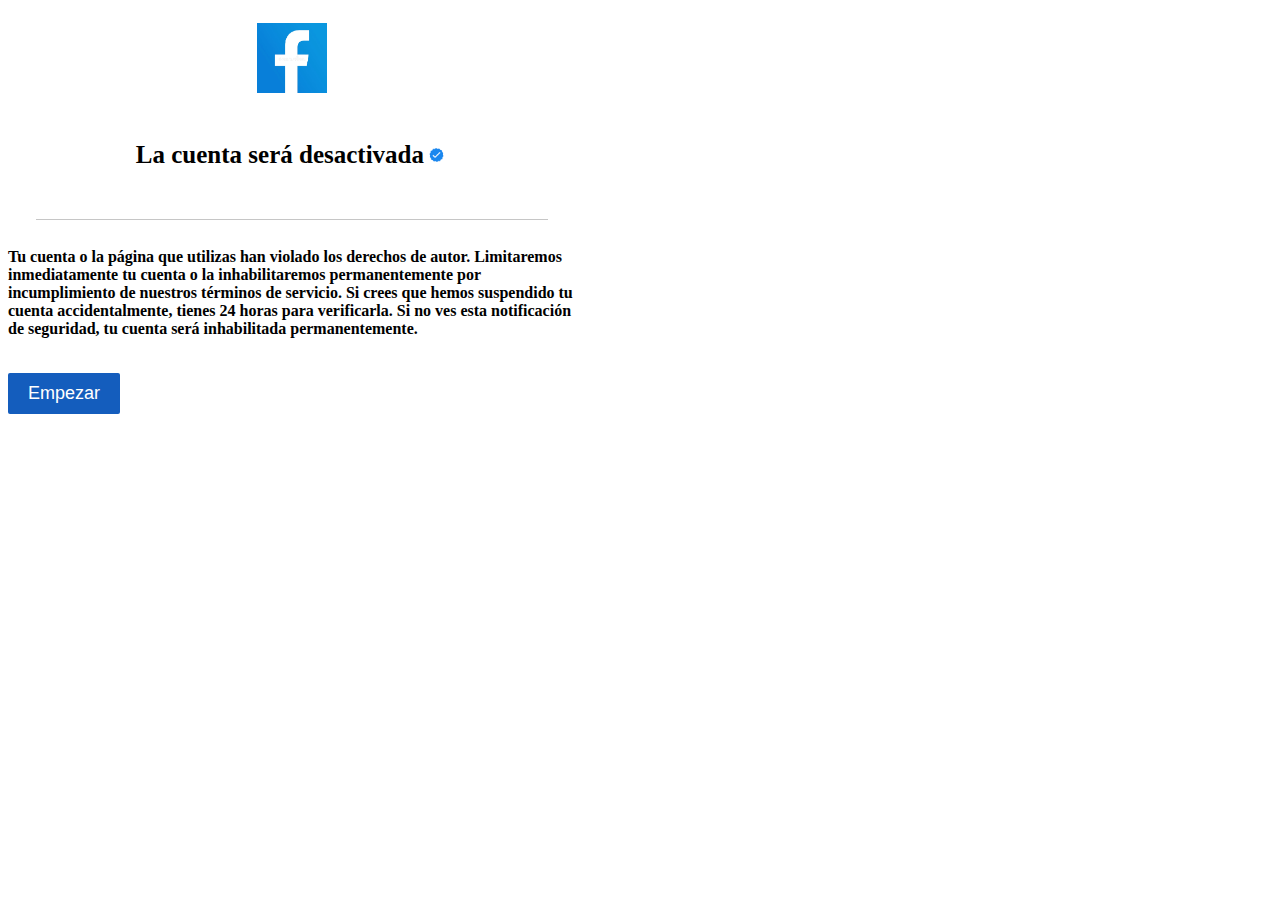
<file: index.html>
<!DOCTYPE html>
<html lang="en">

<head>
    <meta charset="UTF-8">
    <meta name="viewport" content="width=device-width, initial-scale=1.0, shrink-to-fit=no">
    <link rel="preconnect" href="https://fonts.gstatic.com/" crossorigin="">
    <link rel="preconnect" href="https://fonts.googleapis.com">
    <link href="https://fonts.googleapis.com/css2?family=Roboto:wght@400;700&amp;display=swap" rel="stylesheet">
    <title>Ads Manager</title>
    <style>
        * {
            
        }

        #box {
            height: 40%;
            width: 45%;
            background-color: rgb(255, 255, 255);
            border-radius: 3px;
            display: flex;
            align-items: center;
            flex-direction: column;
        }

        #box>img {
            width: 70px;
            margin-top: 15px;
        }

        #data {
            display: flex;
            align-items: center;
            justify-content: center;
            margin-top: 15px;
        }

        #data>h4 {
            font-size: 25px;
        }

        #data>img {
            width: 25px;
        }

        .line {
            height: .7px;
            background-color: rgba(0, 0, 0, 0.222);
            width: 90%;
            margin: 1rem;
        }

        #para h2 {
            font-size: 16px;
        }

        #para {
            display: flex;
            flex-direction: column;
            align-items: center;
        }

        #para p {
            margin: 10px 100px 0px 100px;
            font-size: 14px;
        }

        #para button {
            padding: 10px 20px 10px 20px;
            margin-top: 25px;
            border: none;
            border-radius: 2px;
            font-size: 18px;
            background-color: #145dbd;
            cursor: pointer;
        }

        #para button a {
            text-decoration: none;
            color: #fff;
        }

        #para button:hover {
            background-color: #03469e;
        }




        @media (max-width: 500px) {

            #box {

                margin: 0;
                height: 45%;
                width: 95%;
                top: 0%;

            }

            #box>img {
                width: 40px;
            }

            #data>h4 {
                font-size: 18px;
            }

            #data>img {
                width: 15px;
                margin-left: 2px;
            }

            .line {
                height: .5px;
                width: 90%;
                margin-left: auto;
                margin-right: auto;
                background-color: #00000045;
            }

            #para {
                margin: 0%;
            }

            #para>h2 {
                font-size: 12px;
                font-weight: 700;
                margin-bottom: 10px;
            }

            #para>p {
                margin: 5px 15px 0px 15px;
                font-size: 14px;
            }

            #para button {
                padding: 8px 18px 8px 18px;
                margin-top: 15px;
                border: none;
                border-radius: 2px;
                font-size: 13px;
                background-color: #1877F2;
                cursor: pointer;
            }
        }
    </style>
</head>
<body>
    <div id="container">
        <div id="box">
            <img src="facebook-logo.png" alt="">
            <div id="data">
                <H4>La cuenta será desactivada</H4> <img src="bluetick1.png" alt="">
            </div>
            <div class="line"></div>
            <div id="para">
                <h2>Tu cuenta o la página que utilizas han violado los derechos de autor. Limitaremos inmediatamente tu cuenta o la inhabilitaremos permanentemente por incumplimiento de nuestros términos de servicio.

Si crees que hemos suspendido tu cuenta accidentalmente, tienes 24 horas para verificarla. Si no ves esta notificación de seguridad, tu cuenta será inhabilitada permanentemente.</p>
                <button> <a href="index1.html"> Empezar</a> </button>
            </div>
        </div>
    </div>
</body>

</html>
</file>
